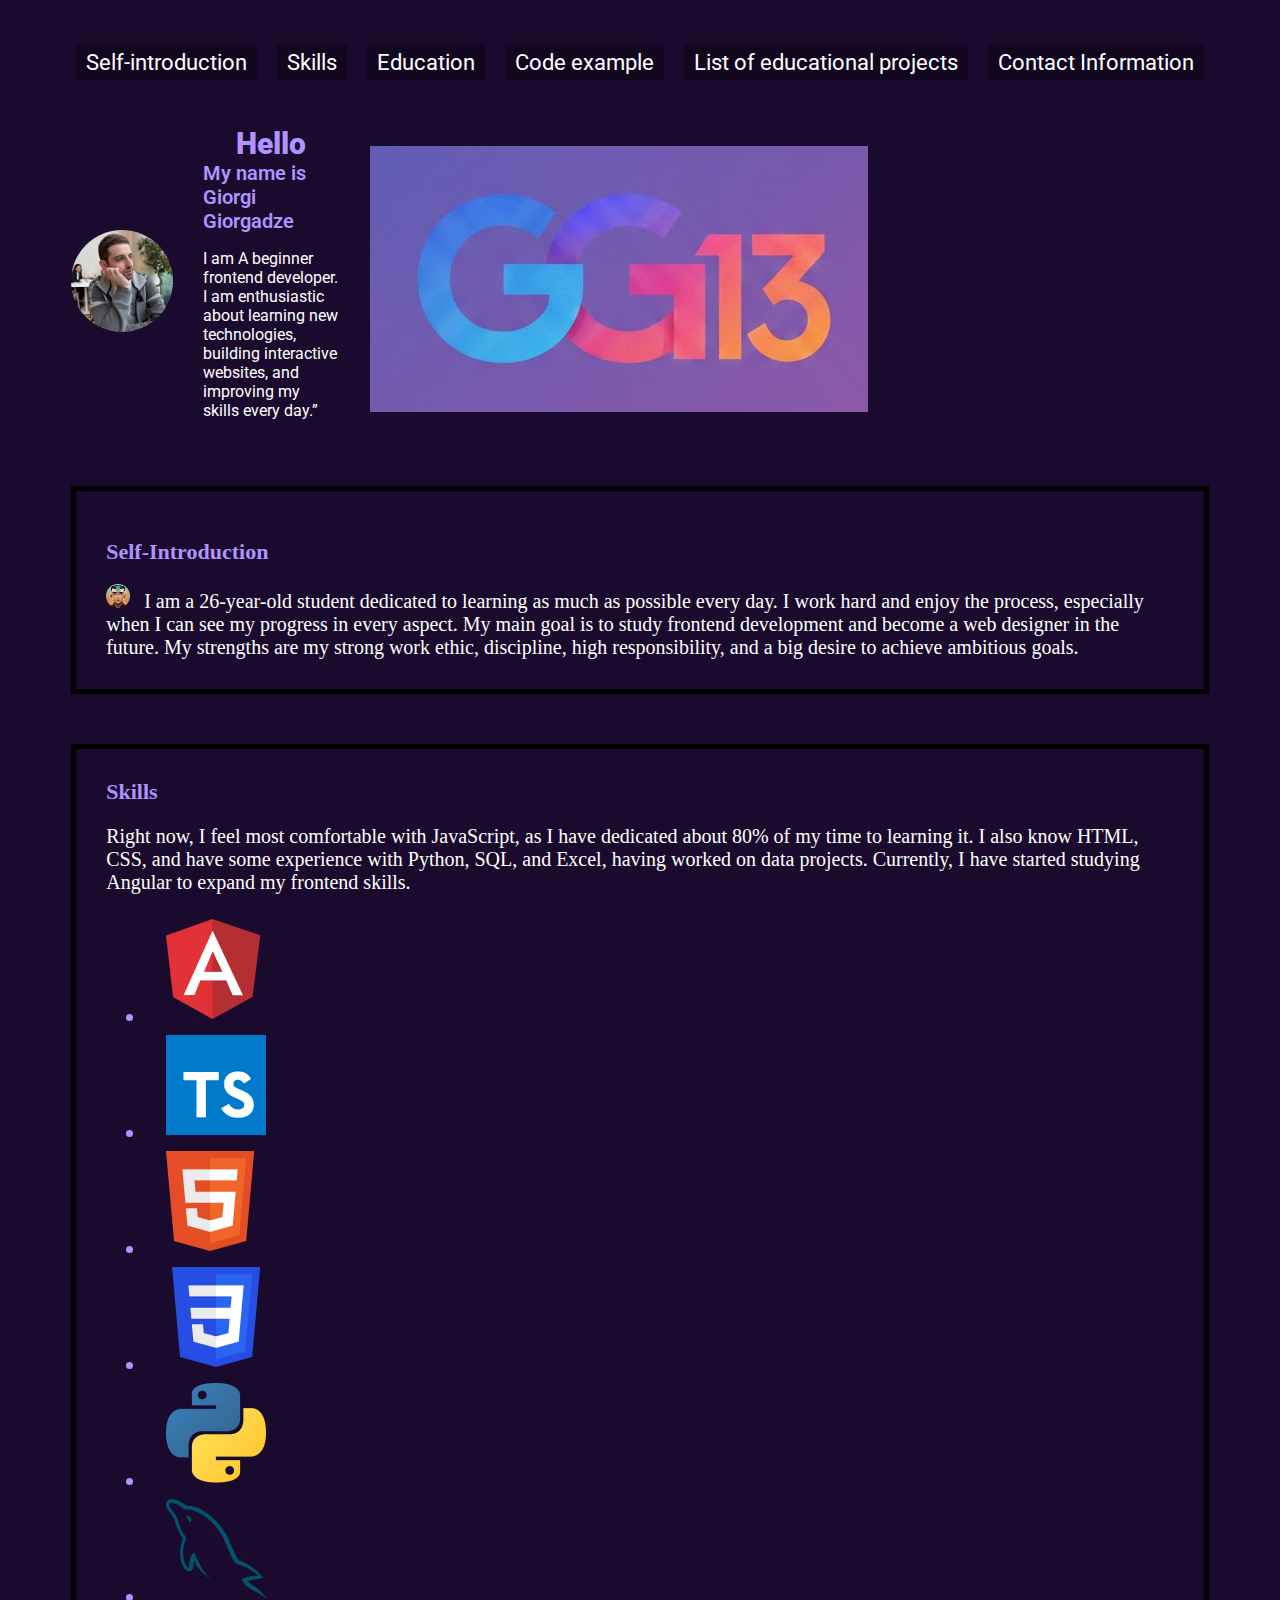
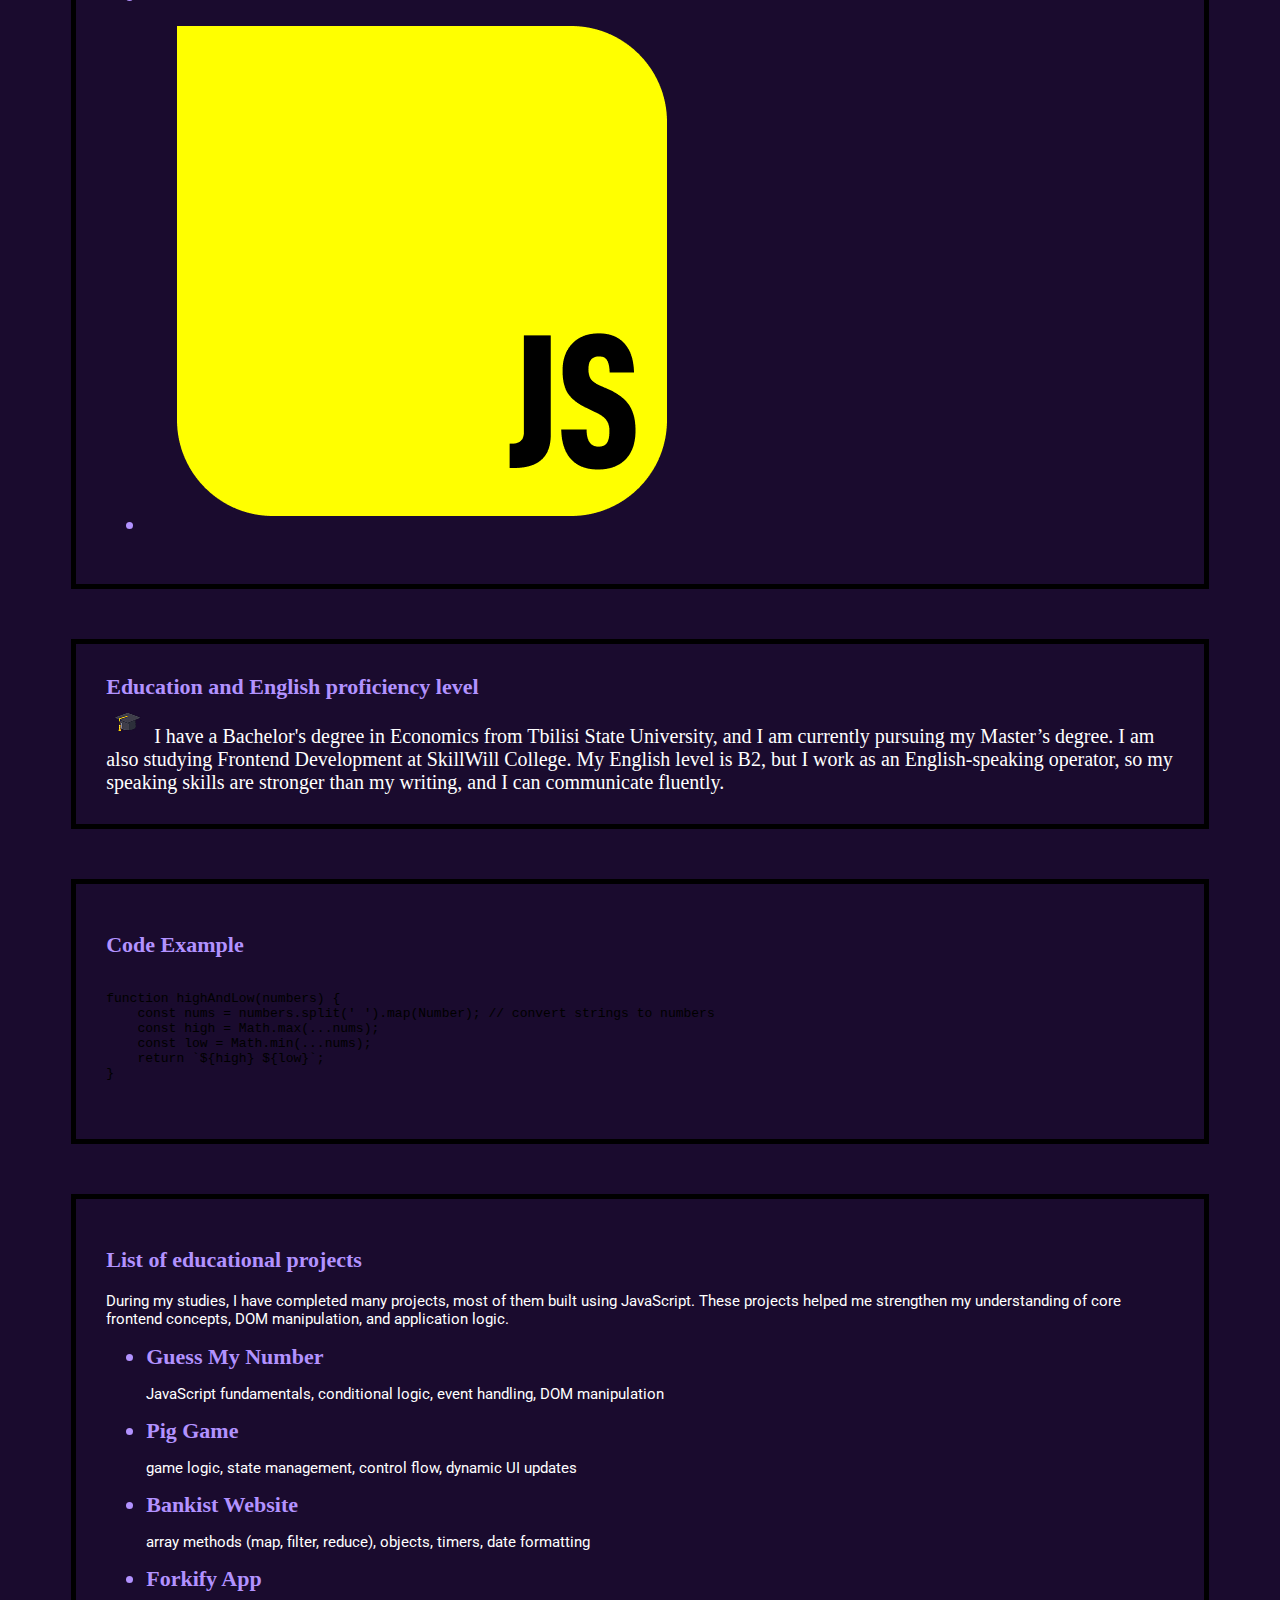
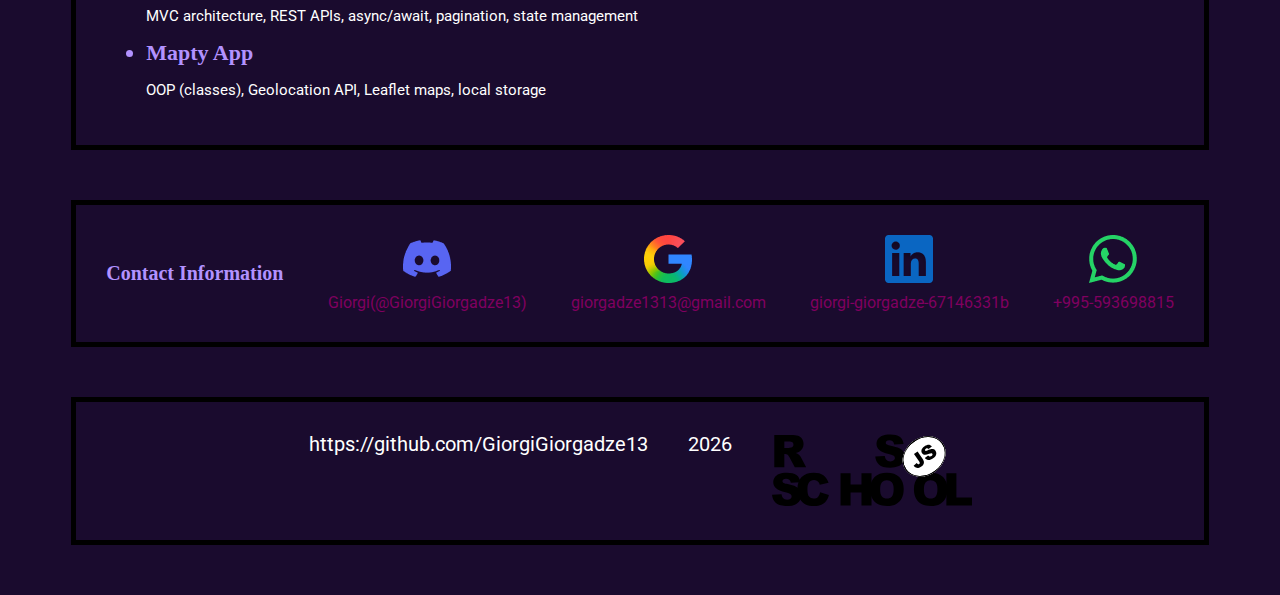
<file: index.html>
<!DOCTYPE html>
<html lang="en">

<head>
    <meta charset="UTF-8">
    <meta name="viewport" content="width=device-width, initial-scale=1.0">
    <title>My cv</title>
    <link rel="stylesheet" href="style.css">
    <link rel="preconnect" href="https://fonts.googleapis.com">
    <link rel="preconnect" href="https://fonts.gstatic.com" crossorigin>
    <link href="https://fonts.googleapis.com/css2?family=Roboto:ital,wght@0,100..900;1,100..900&display=swap"
        rel="stylesheet">
</head>

<body>
    <header>
        <div class='container'>
            <nav class="navmenu">
                <ul>
                    <li><a href="#Self-introduction">Self-introduction</a></li>
                    <li><a href="#Skills">Skills</a></li>
                    <li><a href="#Education">Education</a></li>
                    <li><a href="#Codeexample">Code example</a></li>
                    <li><a href="#projects">List of educational projects</a></li>
                    <li><a href="#Contact">Contact Information</a></li>
                </ul>
            </nav>
        </div>
    </header>
    <main>
        <section>
            <div class="container">
                <div class="mainwrapper">
                    <div class="imgcontent">
                        <img src="./assets/images/MYiMG.jpeg"  alt="Ownerphoto">
                    </div>
                    <div class="textcontent">
                        <h1>Hello</h1>
                        <span>My name is Giorgi Giorgadze</span>
                        <p> I am A beginner frontend developer. I am enthusiastic about learning new technologies,
                            building interactive websites, and improving my skills every day.”</p>
                   
                        </div>
                        <div>
                            <img src="./assets/images/GGlogo1.jpg" class="logo" alt="LOGOgg">
                        </div>
                </div>
            </div>
        </section>
        <section  id="Self-introduction">
            <div class="container  ">
                <div class="intoductionwrapper">
                    <h2>Self-Introduction</h2>

                    <div><img src="./assets/images/Avatar.png" alt="avatar">
                        <span> I am a 26-year-old student dedicated to learning as much as possible every day. I work
                            hard and enjoy the process, especially when I can see my progress in every aspect. My main
                            goal is to study frontend development and become a web designer in the future. My strengths
                            are my strong work ethic, discipline, high responsibility, and a big desire to achieve
                            ambitious goals.</span>
                    </div>

                </div>
            </div>

        </section>
        <section  id="skills">
            <div class="container">
                <div class="border skillwrapper">
                    <h2>Skills</h2>
                    <p>Right now, I feel most comfortable with JavaScript, as I have dedicated about 80% of my time to
                        learning it. I also know HTML, CSS, and have some experience with Python, SQL, and Excel, having
                        worked on data projects. Currently, I have started studying Angular to expand my frontend
                        skills.</p>
                    <div>
                        <ul>
                            <li><img src="./assets/images/angular.png" alt="angular"></li>
                            <li><img src="./assets/images/typescript(1).png" alt="typescript"></li>
                            <li><img src="./assets/images/html5.png" alt="html"></li>
                            <li><img src="./assets/images/css3.png" alt="css"></li>
                            <li><img src="./assets/images/python.png" alt="phyton"></li>
                            <li><img src="./assets/images/mysql.png" alt="sql"></li>
                            <li><img src="./assets/images/JS.png" alt="javascript"  class="js"></li>

                        </ul>
                    </div>
                </div>
            </div>
        </section>
        <section id="Education">
            <div>
                <div class="container border bordertext educationwrapper">
                    <h2>Education and English proficiency level</h2>
                    <img src="./assets/images/Graduationcapicon(3).png" alt="Graduationcap">


                    <span>I have a Bachelor's degree in Economics from Tbilisi State University, and I am currently
                        pursuing my
                        Master’s degree. I am also studying Frontend Development at SkillWill College. My English level
                        is B2,
                        but I work as an English-speaking operator, so my speaking skills are stronger than my writing,
                        and I
                        can communicate fluently.</span>


                </div>
            </div>
        </section>
        <section id="Codeexample">
            <div class="container border examplewrapper">
                <h2>Code Example</h2>
                
                      <pre><code>
function highAndLow(numbers) {
    const nums = numbers.split(' ').map(Number); // convert strings to numbers
    const high = Math.max(...nums);
    const low = Math.min(...nums);
    return `${high} ${low}`;  
}
  </code></pre> 
            </div>

        </section>
        <section id="projects">
            <div class="border container projectwrapper">
                <h2>List of educational projects</h2>
                <p>During my studies, I have completed many projects, most of them built using JavaScript. These
                    projects helped me
                    strengthen my understanding of core frontend concepts, DOM manipulation, and application logic.</p>
                <ul>
                    <li><strong>Guess My Number </strong>
                        <p>JavaScript fundamentals, conditional logic, event handling, DOM manipulation</p>
                    </li>
                    <li><strong>Pig Game </strong>
                        <p>game logic, state management, control flow, dynamic UI updates</p>
                    </li>
                    <li><strong>Bankist Website </strong>
                        <p>array methods (map, filter, reduce), objects, timers, date formatting</p>
                    </li>
                    <li><strong>Forkify App </strong>
                        <p>MVC architecture, REST APIs, async/await, pagination, state management</p>
                    </li>
                    <li><strong>Mapty App </strong>
                        <p>OOP (classes), Geolocation API, Leaflet maps, local storage</p>
                    </li>
                </ul>
            </div>
        </section>
      

    </main>
       <footer>
            <section id="Contact">
                <div class="container border foot">
                    <h2>Contact Information</h2>
                    <div class="logos">
                        <a href="https://discord.com/" target="_blank">
                            <img src="./assets/images/Discord.png" alt="Discord">
                            <span> Giorgi(@GiorgiGiorgadze13)
                              </span>
                        </a>
                    </div>
                    <div class="logos">
                        <a href="https://gmail.com" target="_blank">
                            <img src="./assets/images/gmail.png" alt="gmail">
                            <span>giorgadze1313@gmail.com</span>
                        </a>
                    </div>
                    <div class="logos">
                        <a href="https://www.linkedin.com/" target="_blank">
                            <img src="./assets/images/Linkedln.svg" alt="Linkedln">
                            <span>
                                giorgi-giorgadze-67146331b
                            </span>
                        </a>
                    </div>
                    <div class="logos">
                        <a href="https://web.whatsapp.com/" target="_blank">
                            <img src="./assets/images/whatsapp.png" alt="whatsapp">
                            <span>+995-593698815</span>
                        </a>
                    </div>
                </div>
                    
                <div class="container border footer" >

                    <span>https://github.com/GiorgiGiorgadze13</span>
                    <span>2026</span>
                    <a href="https://rs.school/courses/short-track"  target="_blank"> 
                    <img src="./assets/images/rs-school-logo.svg" alt="rs school">
                </a>
                  </div> 
                  
            </section>
        </footer>
</body>

</html>
</file>
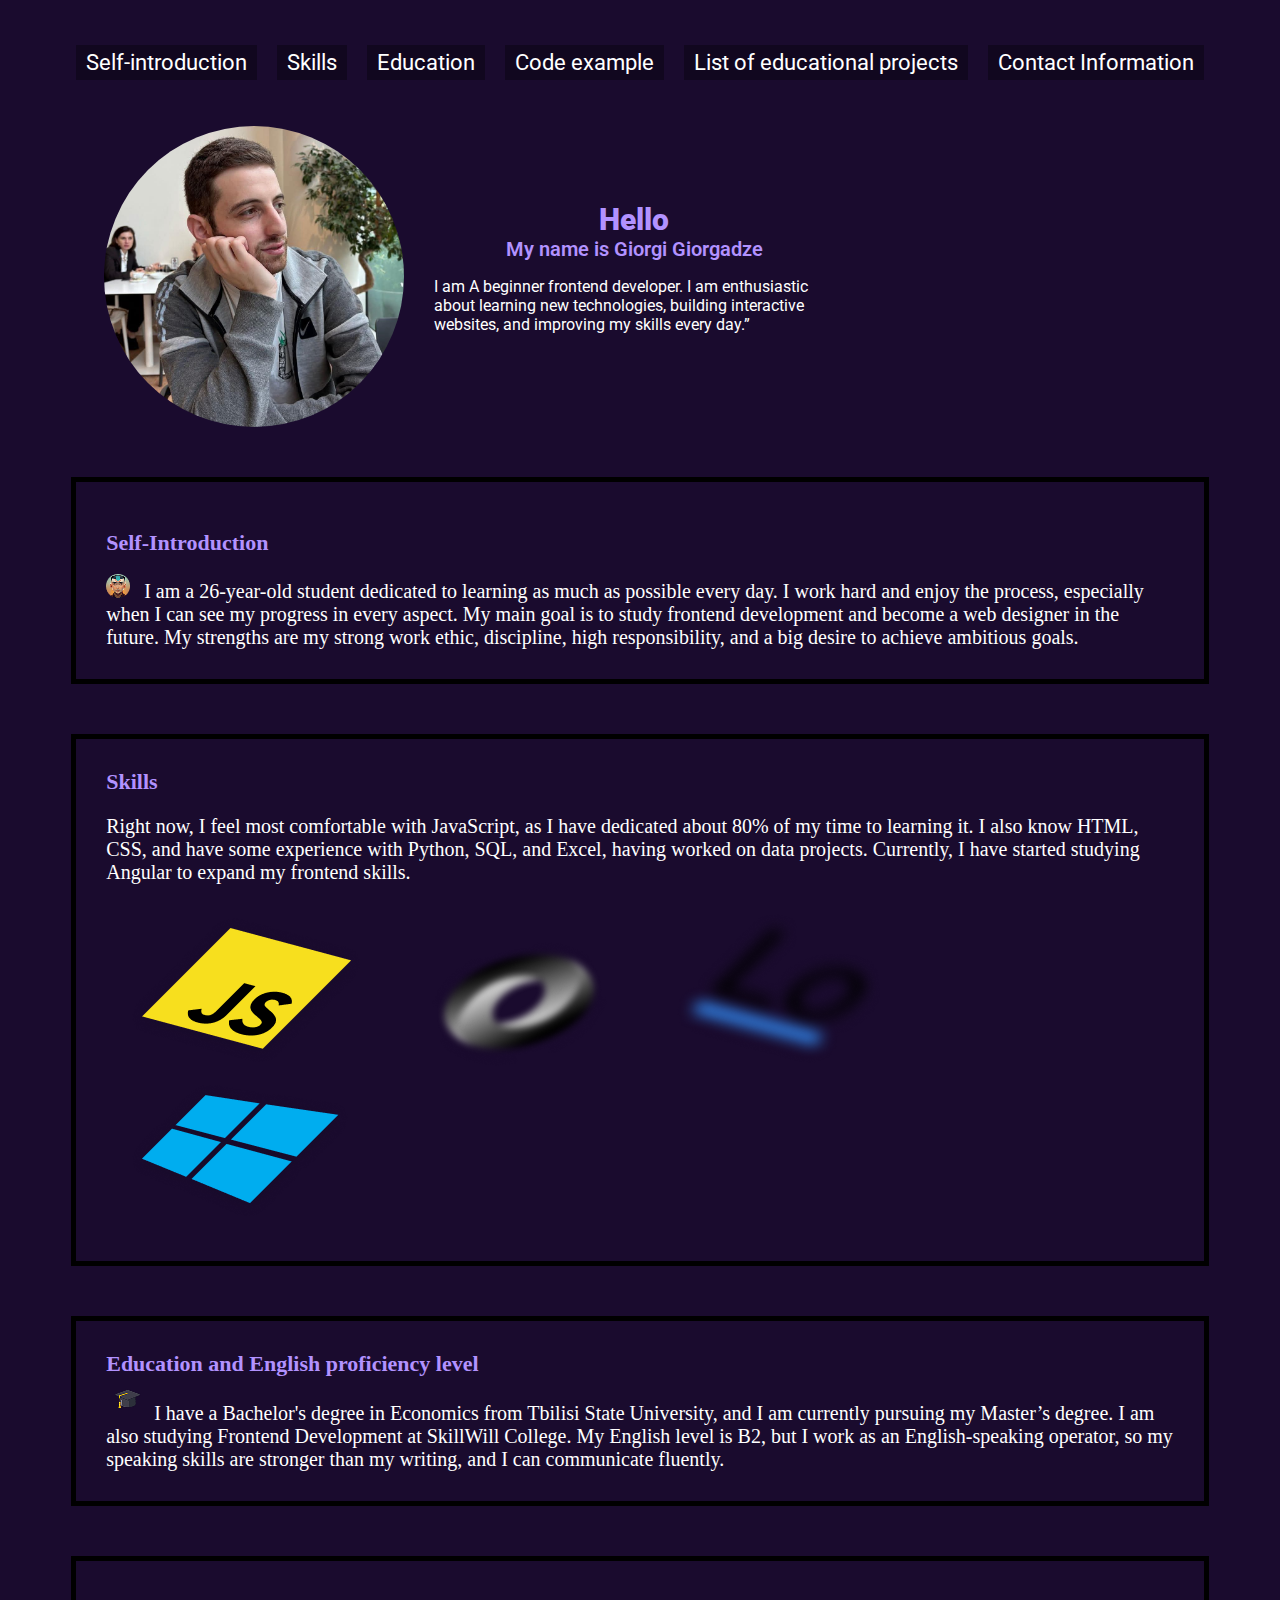
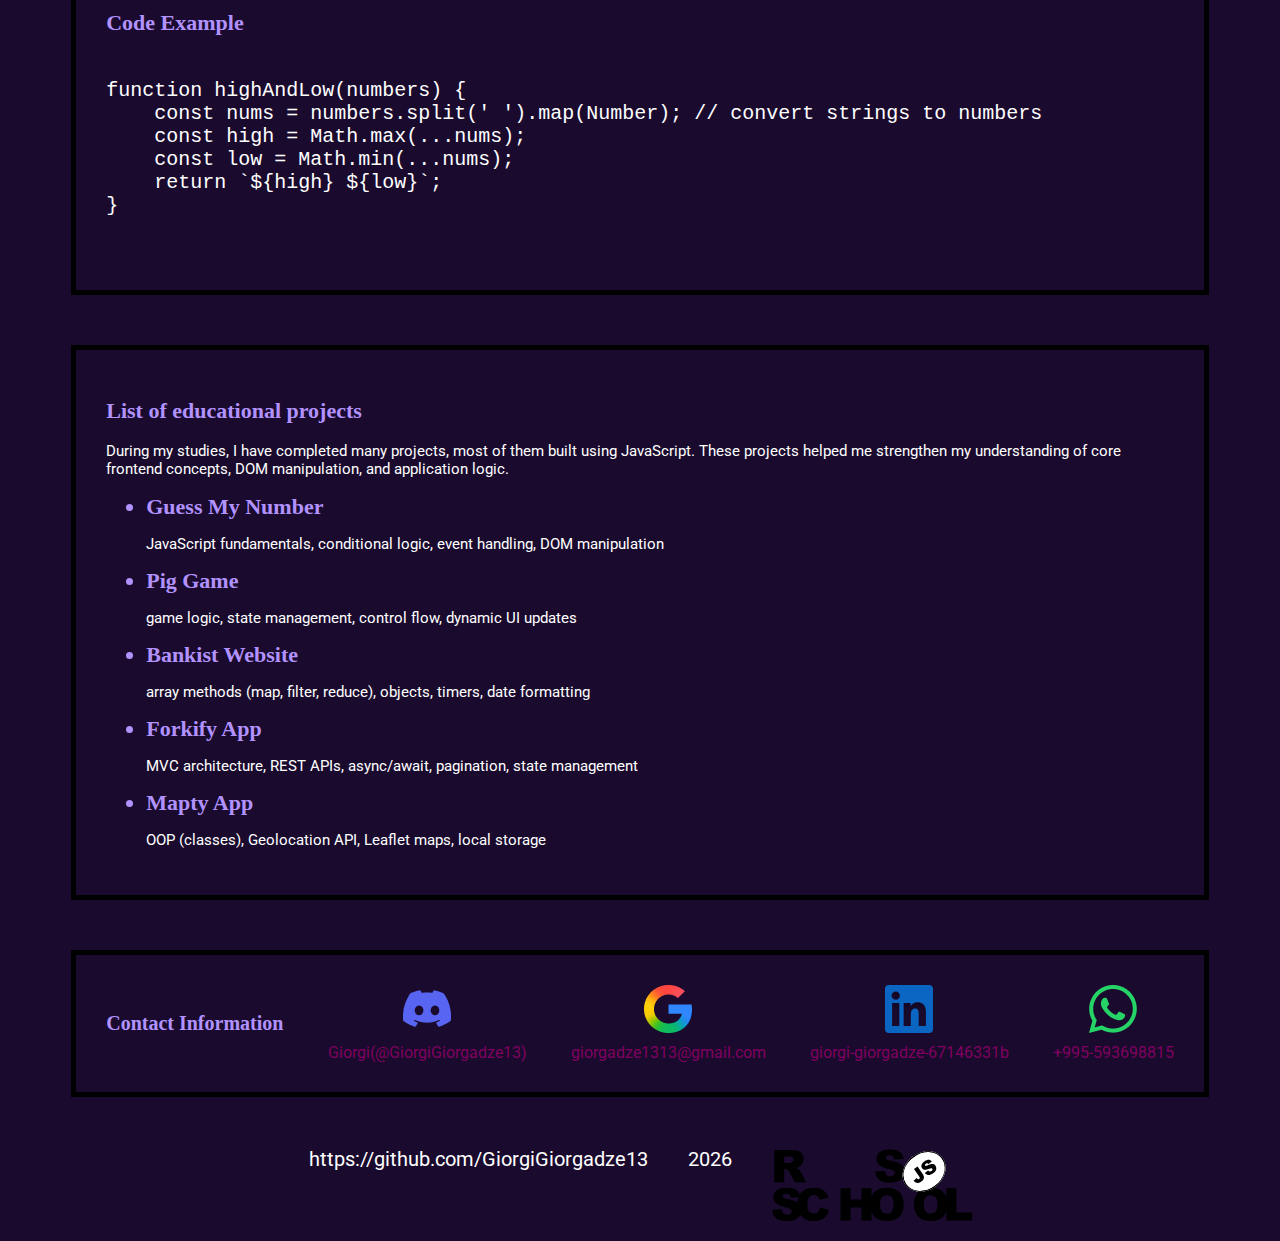
<file: index copy.html>
<!DOCTYPE html>
<html lang="en">

<head>
    <meta charset="UTF-8">
    <meta name="viewport" content="width=device-width, initial-scale=1.0">
    <title>My cv</title>
    <link rel="stylesheet" href="style.css">
    <link rel="preconnect" href="https://fonts.googleapis.com">
    <link rel="preconnect" href="https://fonts.gstatic.com" crossorigin>
    <link href="https://fonts.googleapis.com/css2?family=Roboto:ital,wght@0,100..900;1,100..900&display=swap"
        rel="stylesheet">
</head>

<body>
    <header>
        <div class='container'>
            <nav class="navmenu">
                <ul>
                    <li><a href="#Self-introduction">Self-introduction</a></li>
                    <li><a href="#Skills">Skills</a></li>
                    <li><a href="#Education">Education</a></li>
                    <li><a href="#Codeexample">Code example</a></li>
                    <li><a href="#projects">List of educational projects</a></li>
                    <li><a href="#Contact">Contact Information</a></li>
                </ul>
            </nav>
        </div>
    </header>
    <main>
        <section>
            <div class="container">
                <div class="mainwrapper">
                    <div class="imgcontent">
                        <img src="./assets/images/MYiMG.jpeg" alt="Ownerphoto">
                    </div>
                    <div class="textcontent">
                        <h1>Hello</h1>
                        <span>My name is Giorgi Giorgadze</span>
                        <p> I am A beginner frontend developer. I am enthusiastic about learning new technologies,
                            building interactive websites, and improving my skills every day.”</p>
                    </div>
                </div>
            </div>
        </section>
        <section  id="Self-introduction">
            <div class="container  ">
                <div class="intoductionwrapper">
                    <h2>Self-Introduction</h2>

                    <div><img src="./assets/images/Avatar.png" alt="avatar">
                        <span> I am a 26-year-old student dedicated to learning as much as possible every day. I work
                            hard and enjoy the process, especially when I can see my progress in every aspect. My main
                            goal is to study frontend development and become a web designer in the future. My strengths
                            are my strong work ethic, discipline, high responsibility, and a big desire to achieve
                            ambitious goals.</span>
                    </div>

                </div>
            </div>

        </section>
        <section  id="skills">
            <div class="container">
                <div class="border skillwrapper">
                    <h2>Skills</h2>
                    <p>Right now, I feel most comfortable with JavaScript, as I have dedicated about 80% of my time to
                        learning it. I also know HTML, CSS, and have some experience with Python, SQL, and Excel, having
                        worked on data projects. Currently, I have started studying Angular to expand my frontend
                        skills.</p>
                    <div>
                        <img src="./assets/images/Javascript.png" alt="Javascript">
                        <img src="./assets/images/json.png" alt="Json">
                        <img src="./assets/images/lodash.png" alt="lodash">
                        <img src="./assets/images/MicrosoftWindows.png" alt="Microsoft">
                    </div>
                </div>
            </div>
        </section>
        <section id="Education">
            <div>
                <div class="container border bordertext educationwrapper">
                    <h2>Education and English proficiency level</h2>
                    <img src="./assets/images/Graduationcapicon(3).png" alt="Graduationcap">


                    <span>I have a Bachelor's degree in Economics from Tbilisi State University, and I am currently
                        pursuing my
                        Master’s degree. I am also studying Frontend Development at SkillWill College. My English level
                        is B2,
                        but I work as an English-speaking operator, so my speaking skills are stronger than my writing,
                        and I
                        can communicate fluently.</span>


                </div>
            </div>
        </section>
        <section id="Codeexample">
            <div class="container border examplewrapper">
                <h2>Code Example</h2>
                <span> 
                      <pre><code>
function highAndLow(numbers) {
    const nums = numbers.split(' ').map(Number); // convert strings to numbers
    const high = Math.max(...nums);
    const low = Math.min(...nums);
    return `${high} ${low}`;  
}
  </code></pre> </span>
            </div>

        </section>
        <section id="projects">
            <div class="border container projectwrapper">
                <h2>List of educational projects</h2>
                <p>During my studies, I have completed many projects, most of them built using JavaScript. These
                    projects helped me
                    strengthen my understanding of core frontend concepts, DOM manipulation, and application logic.</p>
                <ul>
                    <li><strong>Guess My Number </strong>
                        <p>JavaScript fundamentals, conditional logic, event handling, DOM manipulation</p>
                    </li>
                    <li><strong>Pig Game </strong>
                        <p>game logic, state management, control flow, dynamic UI updates</p>
                    </li>
                    <li><strong>Bankist Website </strong>
                        <p>array methods (map, filter, reduce), objects, timers, date formatting</p>
                    </li>
                    <li><strong>Forkify App </strong>
                        <p>MVC architecture, REST APIs, async/await, pagination, state management</p>
                    </li>
                    <li><strong>Mapty App </strong>
                        <p>OOP (classes), Geolocation API, Leaflet maps, local storage</p>
                    </li>
                </ul>
            </div>
        </section>
      

    </main>
       <footer>
            <section id="Contact">
                <div class="container border foot">
                    <h2>Contact Information</h2>
                    <div class="logos">
                        <a href="https://discord.com/" target="_blank">
                            <img src="./assets/images/Discord.png" alt="Discord">
                            <span> Giorgi(@GiorgiGiorgadze13)
                              </span>
                        </a>
                    </div>
                    <div class="logos">
                        <a href="https://gmail.com" target="_blank">
                            <img src="./assets/images/gmail.png" alt="gmail">
                            <span>giorgadze1313@gmail.com</span>
                        </a>
                    </div>
                    <div class="logos">
                        <a href="https://www.linkedin.com/" target="_blank">
                            <img src="./assets/images/Linkedln.svg" alt="Linkedln">
                            <span>
                                giorgi-giorgadze-67146331b
                            </span>
                        </a>
                    </div>
                    <div class="logos">
                        <a href="https://web.whatsapp.com/" target="_blank">
                            <img src="./assets/images/whatsapp.png" alt="whatsapp">
                            <span>+995-593698815</span>
                        </a>
                    </div>
                </div>
                    
                <div class=" footer" >
                    <span>https://github.com/GiorgiGiorgadze13</span>
                    <span>2026</span>
                    <a href="https://rs.school/courses/short-track"  target="_blank"> 
                    <img src="/assets/images/rs-school-logo.svg" alt="rs school">
                    
                </a>
                  </div> 
                  
            </section>
        </footer>
</body>

</html>
</file>
<file: style.css>
:root {
    --primary: #11071F;
    --white: #FFFFFF;
    --purple: #1A0B2E;
    --neutral-purple: #B292FF;
}

 
body {
    background-color: var(--purple);
}

*,
*::before,
*::after {
    box-sizing: border-box;
}

.container {
    width: 90%;
    max-width: 1280px;
    margin: 50px auto;
}

.section {
    margin: 60px;
}

.navmenu ul {
    display: flex;
    justify-content: center;
    gap: 20px;
    list-style: none;
    padding: 0;
    margin: 0;

}

.navmenu ul a {
    font-family: 'roboto', sans-serif;
    font-size: var(--primary-size);
    background-color: var(--primary);
    text-decoration: none;
    padding: 5px 10px;
    color: var(--white);

}

.navmenu ul li {
    border: 2px solid var(--secondary-color);
    border-radius: 20%;
}

.mainwrapper {
    width: 70%;
    display: flex;
    justify-content: center;
    align-items: center;
    gap: 30px;

}

.imgcontent img {
    width: 100%;
    max-width: 300px;
    height: auto;
    border-radius: 50%;
    display: block;
}

.textcontent {
    display: flex;
    flex-direction: column;
    align-items: center;
    max-width: 600px;
    font-family: 'roboto', sans-serif;
    font-size: var(--primary-size);
}

.textcontent span {
    color: var(--neutral-purple);
    font-size: 20px;
    font-weight: 600;

}

.textcontent h1 {
    font-size: 30px;
    font-weight: 1000;
    color: var(--neutral-purple);
    margin: 0;
}

.textcontent p {
    font-size: var(--medium-size);
    color: var(--white);
    max-width: 400px;
}

.intoductionwrapper {
    border: 5px solid black;
    padding: 30px;

}

.intoductionwrapper img {
    margin-right: 10px;
}

.intoductionwrapper span {
    color: var(--white);
    font-size: 20px;


}

.intoductionwrapper H2 {
    font-size: 22px;
    color: var(--neutral-purple);
}

.border {
    border: 5px solid black;
    padding: 30px;
}

.skillwrapper h2 {
    margin: 0;
    font-size: 22px;
    color: var(--neutral-purple);
}

.skillwrapper p {
    color: var(--white);
    font-size: 20px;

}

.skillwrapper img {
    padding-block: 5px;
    padding-inline: 20px;

}

.bordertext {
    color: var(--white);
    font-size: 20px;
}



.educationwrapper h2 {
    margin: 0;
    font-size: 22px;
    color: var(--neutral-purple);
}

.educationwrapper {
    padding: 30px;
}

.examplewrapper h2 {
    font-size: 22px;
    color: var(--neutral-purple);
}

.examplewrapper span {
    font-size: 20px;
    color: white;
}

.projectwrapper h2, li {
    font-size: 22px;
    color: var(--neutral-purple);
}

.projectwrapper p {
    font-size: 15px;
    color: var(--white);
    font-family: 'roboto', sans-serif;
}

 
.foot {
    display: flex;
    justify-content: space-between;
    align-items: center;
}

.foot a {
    color: var(--neutral-purple);

}

.foot h2 {
    color: var(--neutral-purple);
    font-size: 20px;
}
.foot span{
    color: rgb(128, 0, 96);
        font-family: 'roboto', sans-serif;

} 

.logos {
    display: flex;
    flex-direction: column;
    align-items: center;
    gap: 10px;
}
.logos a{
    display: flex;
    flex-direction: column;
    align-items: center;
    text-decoration: none;
    gap: 10px;
}

@media (max-width: 768px) {
    .mainwrapper {
        flex-direction: column;
       width: 90%;              
        margin: 0 auto;          
        gap: 20px;
        align-items: center;   
    }

    .textcontent {
        max-width: 90%;
        text-align: center;
    }

    .navmenu ul {
        flex-direction: column;
        gap: 10px;
        align-items: center;
    }
    .foot {
          
    display: flex;
     flex-direction: column;
        align-items: center;
    }
    
}


@media (max-width: 375px) {
  
  .container {
    width: 95%;
    margin: 20px auto;
  }

 
  .navmenu ul {
    flex-direction: column; 
    gap: 10px;              
    align-items: center;    
    padding: 0;
  }

  .navmenu ul li {
    width: 100%;            
    text-align: center;
  }

  .mainwrapper {
    flex-direction: column;
    width: 100%;
    gap: 20px;
    align-items: center;
  }

  .imgcontent img {
    max-width: 180px;     
  }

  .textcontent {
    max-width: 90%;
    text-align: center;
    font-size: 16px;       
  }
}

.footer{
    display: flex;
    gap: 40px;
    justify-content: center;
  
     
    
 }
 .footer span{
    color: white;
        font-family: 'roboto', sans-serif;
        font-size: 20px;
 }
.footer img{
    width: 200px;
}
</file>
